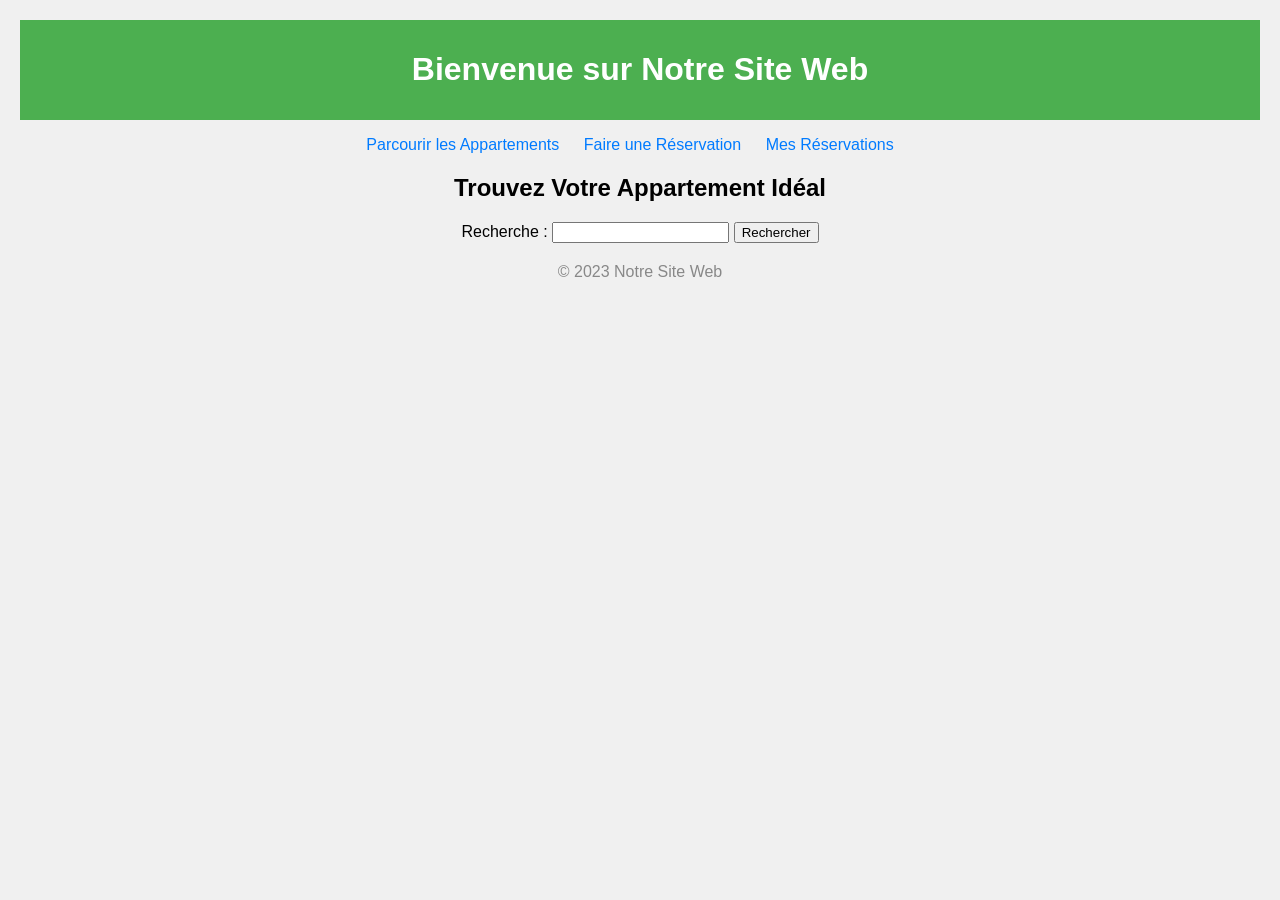
<file: font/index.html>
<!DOCTYPE html>
<html lang="fr">
<head>
    <meta charset="UTF-8">
    <meta name="viewport" content="width=device-width, initial-scale=1.0">
    <title>Accueil Public</title>
    <link rel="stylesheet" href="style.css">
    <script src="script.js" defer></script>
</head>
<body>
    <header>
        <h1>Bienvenue sur Notre Site Web</h1>
    </header>
    <nav>
        <ul>
            <li><a href="#">Parcourir les Appartements</a></li>
            <li><a href="#">Faire une Réservation</a></li>
            <li><a href="#">Mes Réservations</a></li>
        </ul>
    </nav>
    <section>
        <h2>Trouvez Votre Appartement Idéal</h2>
        <form id="searchForm">
            <label for="searchTerm">Recherche :</label>
            <input type="text" id="searchTerm" name="searchTerm" required>
            <button type="submit">Rechercher</button>
        </form>
        <div id="searchResults">
        </div>
    </section>
    <footer>
        <p>&copy; 2023 Notre Site Web</p>
    </footer>
</body>
</html>
</file>
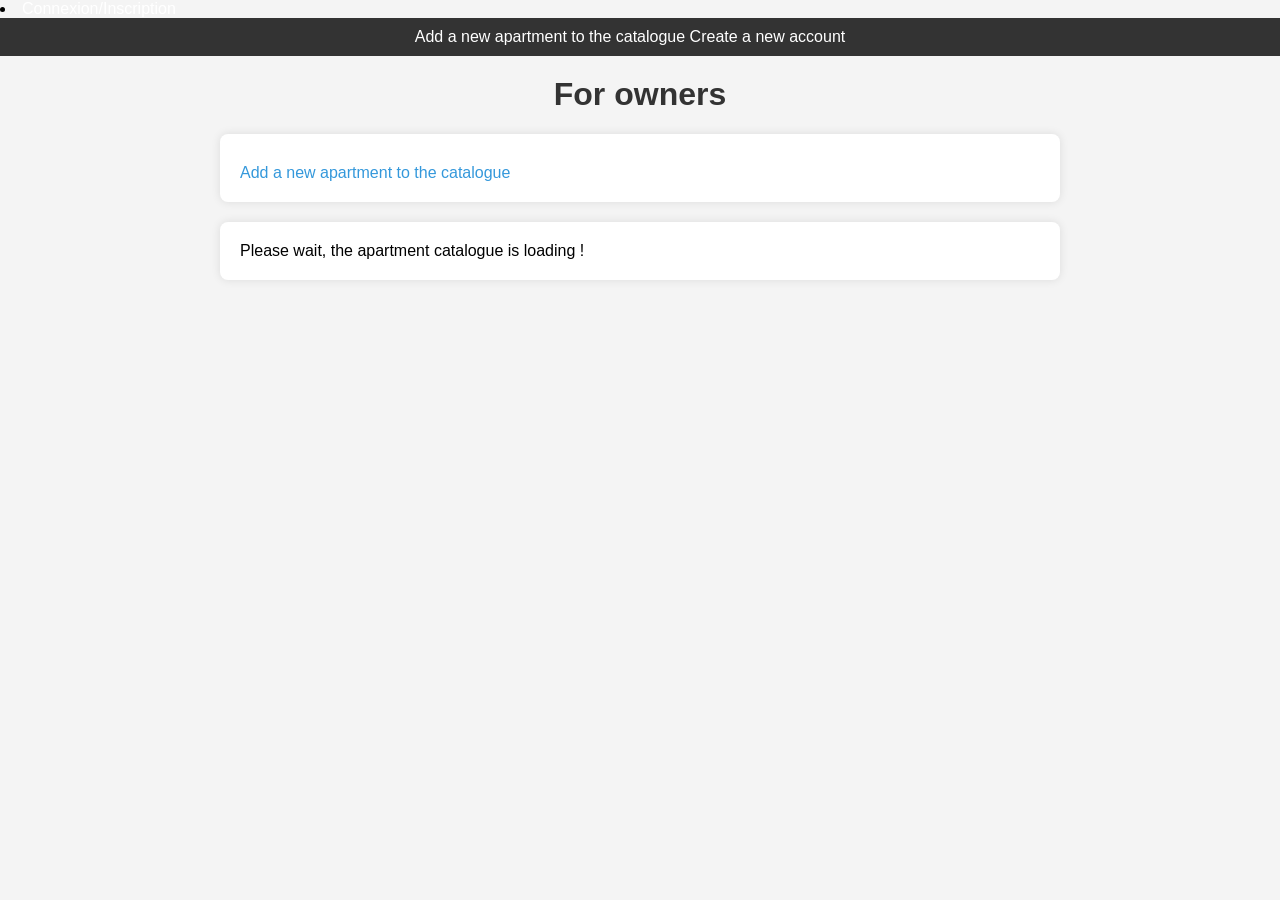
<file: projet - Copie/front/index.html>
<!doctype html>
<html lang="en">
  <head>
    <meta charset="UTF-8" />
    <meta name="viewport" content="width=device-width, initial-scale=1.0" />
    <meta http-equiv="X-UA-Compatible" content="ie=edge" />
    <title>Apartment Rental</title>
    <link rel="stylesheet" href="style.css" />
    <script src="global.js"></script>
    <div id="menu-container">
    </div>
    
  </head>
  <body>
    <section>
      <ul>
        <li>
          <a href="./add.html">Add a new apartment to the catalogue</a>
          <a href="./signup.html">Create a new account</a>
        </li>
      </ul>
    </section>
    <h1>For owners</h1>
        <div class="content">
            <a href="./add.html">Add a new apartment to the catalogue</a>
        </div>
        <ul class="content" id="data-to-replace">
        Please wait, the apartment catalogue is loading !
        </ul>


    <script src="index.js"></script>
  </body>
</html>
</file>
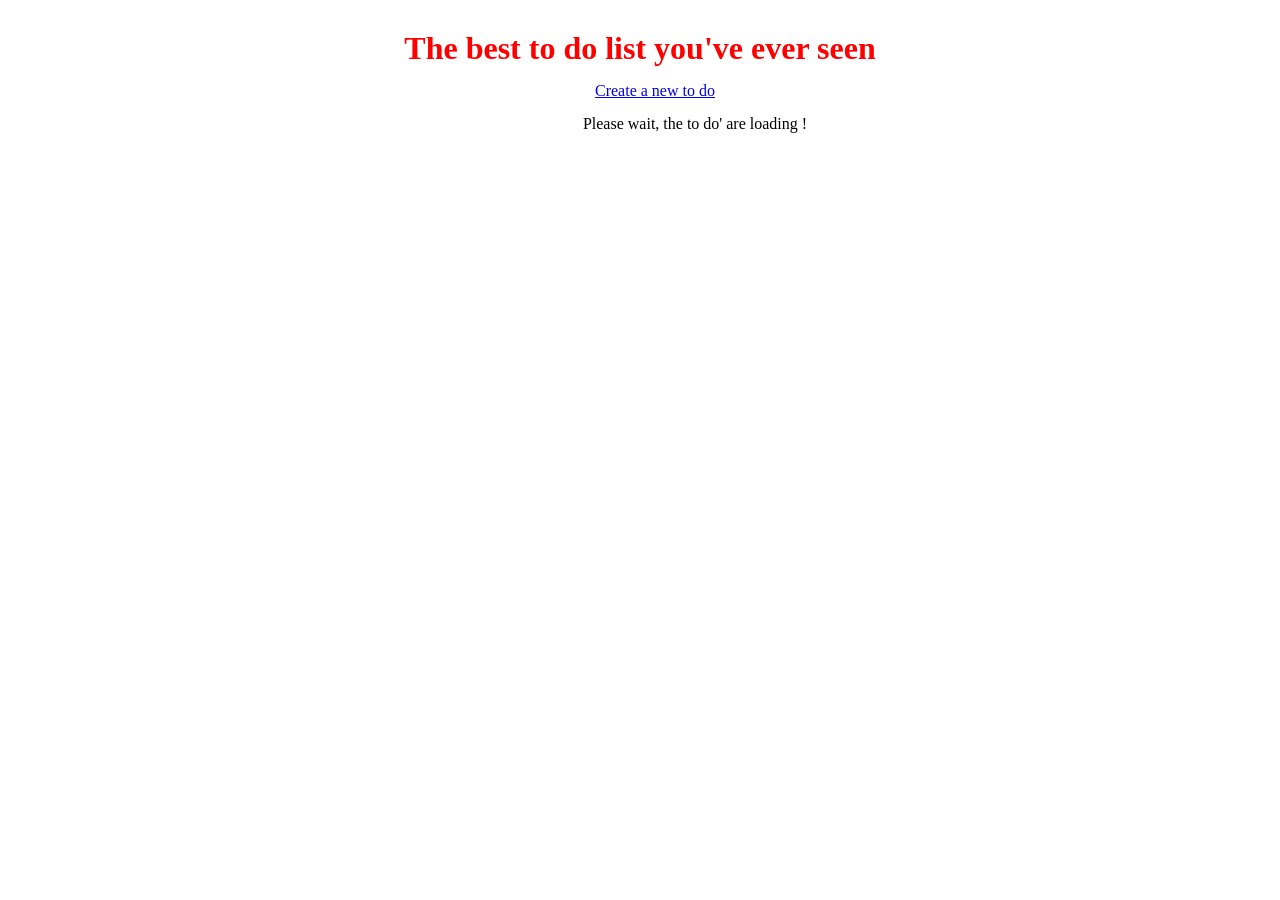
<file: TP API Correction/front/index.html>
<!doctype html>
<html lang="en">
  <head>
    <meta charset="UTF-8" />
    <meta name="viewport" content="width=device-width, initial-scale=1.0" />
    <meta http-equiv="X-UA-Compatible" content="ie=edge" />
    <title>Mon site web</title>
    <link rel="stylesheet" href="style.css" />
  </head>
  <body>
    <h1>The best to do list you've ever seen</h1>
    <div class="content">
      <a href="./create.html">Create a new to do</a>
    </div>
    <ul class="content" id="data-to-replace">
      Please wait, the to do' are loading !
    </ul>

    <script src="index.js"></script>
  </body>
</html>
</file>
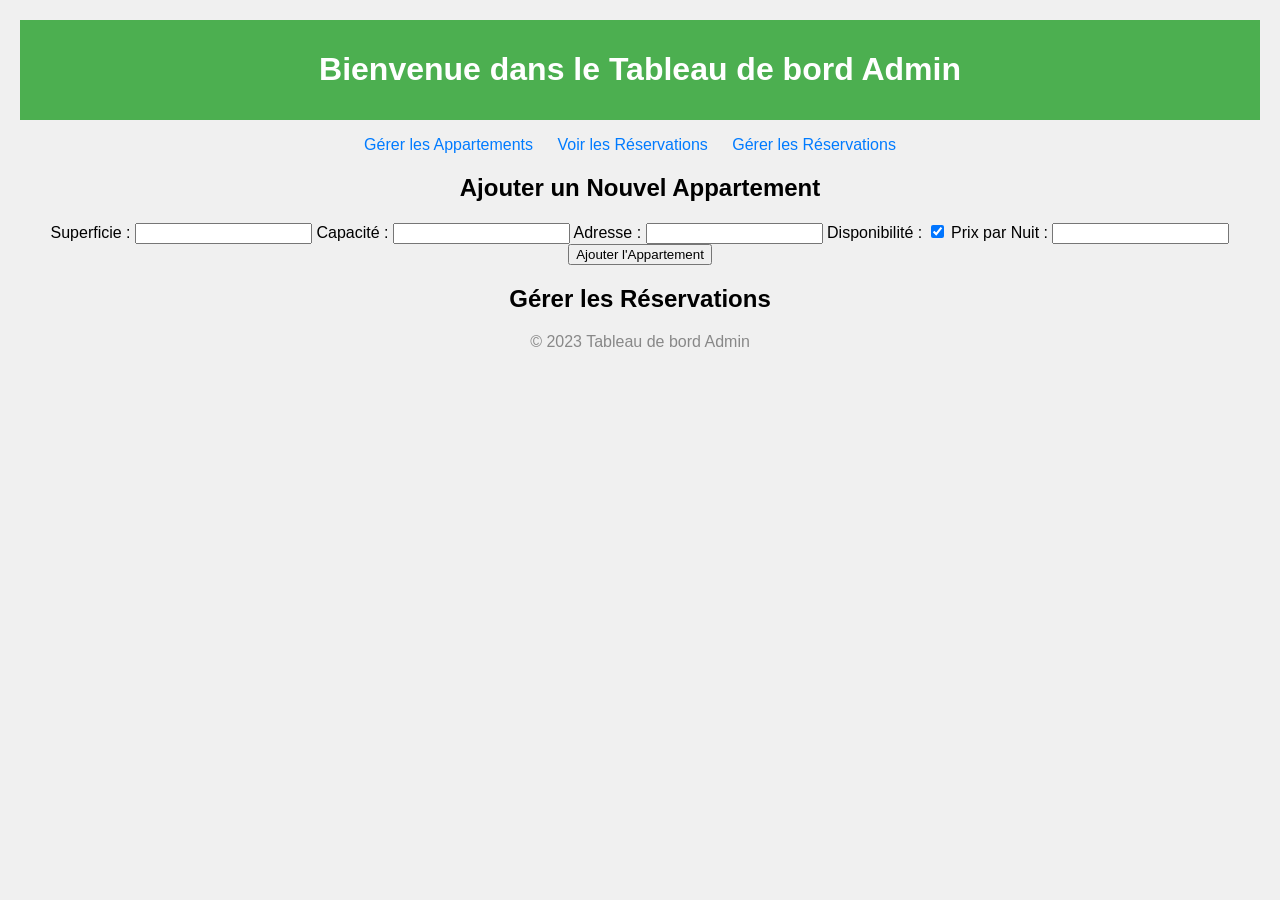
<file: font/admin_dashboard.html>
<!-- admin_dashboard.html -->
<!DOCTYPE html>
<html lang="fr">
<head>
    <meta charset="UTF-8">
    <meta name="viewport" content="width=device-width, initial-scale=1.0">
    <title>Tableau de bord Admin</title>
    <link rel="stylesheet" href="style.css">
    <script src="script.js" defer></script>
</head>
<body>
    <header>
        <h1>Bienvenue dans le Tableau de bord Admin</h1>
    </header>
    <nav>
        <ul>
            <li><a href="#">Gérer les Appartements</a></li>
            <li><a href="#">Voir les Réservations</a></li>
            <li><a href="#">Gérer les Réservations</a></li>
        </ul>
    </nav>
    <section>
        <h2>Ajouter un Nouvel Appartement</h2>
        <form action="/admin/add-apartment" method="post">
            <label for="area">Superficie :</label>
            <input type="text" id="area" name="area" required>

            <label for="capacity">Capacité :</label>
            <input type="text" id="capacity" name="capacity" required>

            <label for="address">Adresse :</label>
            <input type="text" id="address" name="address" required>

            <label for="availability">Disponibilité :</label>
            <input type="checkbox" id="availability" name="availability" checked>

            <label for="price">Prix par Nuit :</label>
            <input type="text" id="price" name="price" required>

            <button type="submit">Ajouter l'Appartement</button>
        </form>

        <h2>Gérer les Réservations</h2>
        <!-- Ajouter ici l'interface de gestion des réservations -->
    </section>
    <footer>
        <p>&copy; 2023 Tableau de bord Admin</p>
    </footer>
</body>
</html>
</file>
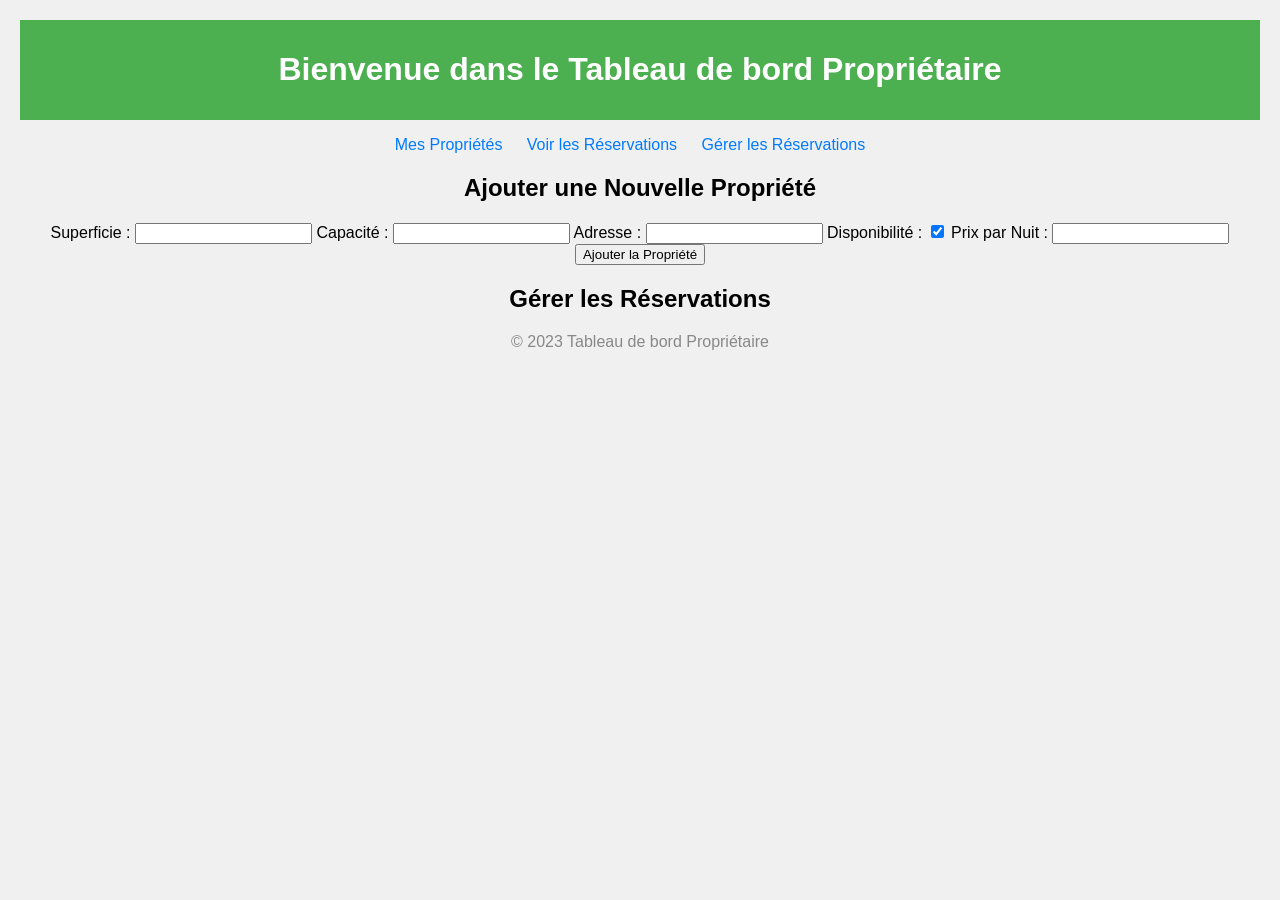
<file: font/owner_dashboard.html>
<!DOCTYPE html>
<html lang="fr">
<head>
    <meta charset="UTF-8">
    <meta name="viewport" content="width=device-width, initial-scale=1.0">
    <title>Tableau de bord Propriétaire</title>
    <link rel="stylesheet" href="style.css">
    <script src="script.js" defer></script>
</head>
<body>
    <header>
        <h1>Bienvenue dans le Tableau de bord Propriétaire</h1>
    </header>
    <nav>
        <ul>
            <li><a href="#">Mes Propriétés</a></li>
            <li><a href="#">Voir les Réservations</a></li>
            <li><a href="#">Gérer les Réservations</a></li>
        </ul>
    </nav>
    <section>
        <h2>Ajouter une Nouvelle Propriété</h2>
        <form action="/owner/add-property" method="post">
            <label for="area">Superficie :</label>
            <input type="text" id="area" name="area" required>

            <label for="capacity">Capacité :</label>
            <input type="text" id="capacity" name="capacity" required>

            <label for="address">Adresse :</label>
            <input type="text" id="address" name="address" required>

            <label for="availability">Disponibilité :</label>
            <input type="checkbox" id="availability" name="availability" checked>

            <label for="price">Prix par Nuit :</label>
            <input type="text" id="price" name="price" required>

            <button type="submit">Ajouter la Propriété</button>
        </form>

        <h2>Gérer les Réservations</h2>
        <!-- Ajouter ici l'interface de gestion des réservations -->
    </section>
    <footer>
        <p>&copy; 2023 Tableau de bord Propriétaire</p>
    </footer>
</body>
</html>
</file>
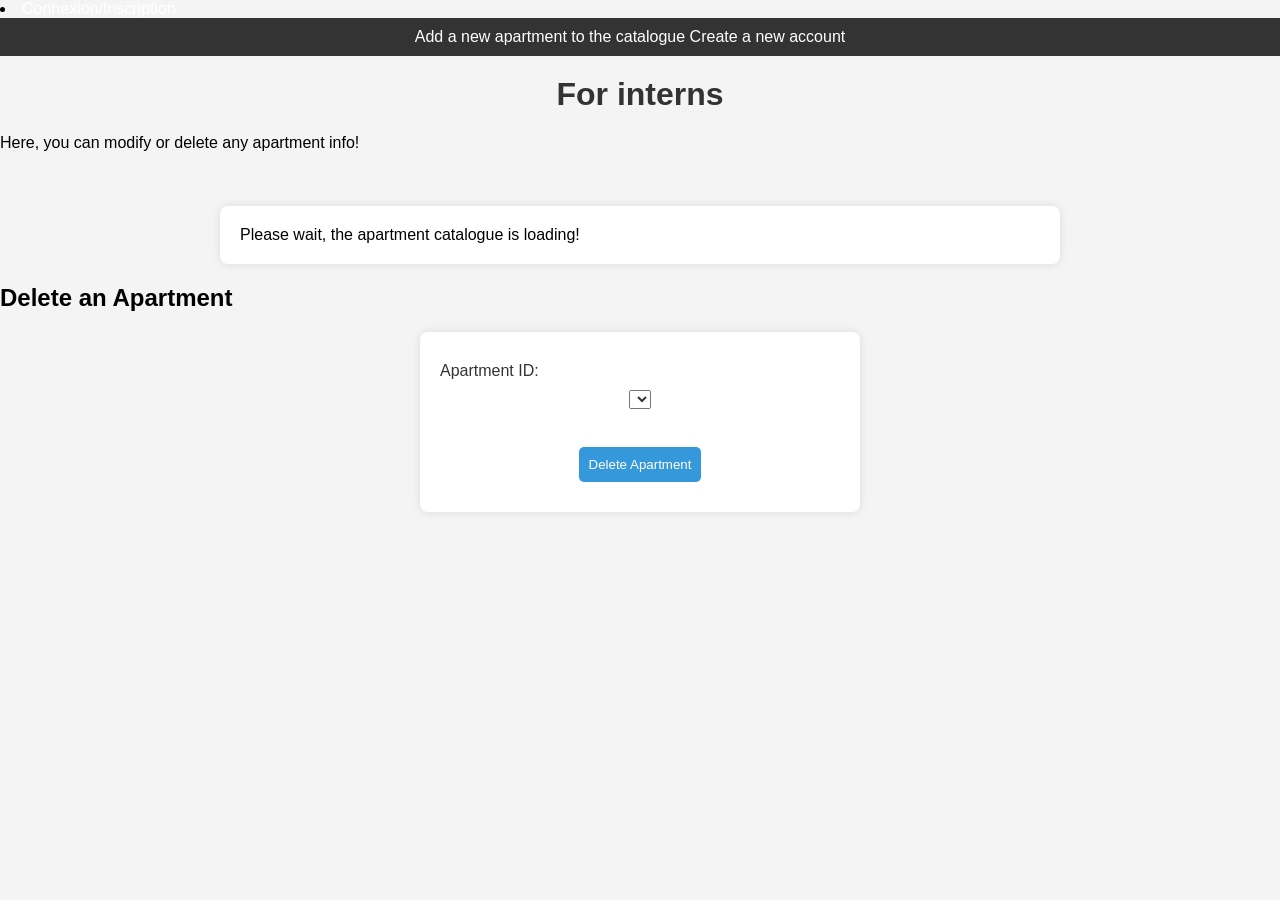
<file: projet - Copie/front/apartment_delete.html>
<!DOCTYPE html>
<html lang="en">
<head>
    <meta charset="UTF-8" />
    <meta name="viewport" content="width=device-width, initial-scale=1.0" />
    <meta http-equiv="X-UA-Compatible" content="ie=edge" />
    <title>Apartment Rental</title>
    <link rel="stylesheet" href="style.css" />
    <script src="global.js"></script>
    <div id="menu-container">
    </div>
</head>
<body>
    <section>
        <ul>
            <li>
                <a href="./add.html">Add a new apartment to the catalogue</a>
                <a href="./signup.html">Create a new account</a>
            </li>
        </ul>
    </section>
    <h1>For interns</h1>
    <p>Here, you can modify or delete any apartment info!</p><br>
    <div class="content" id="data-to-replace">
        Please wait, the apartment catalogue is loading!
    </div>
    <h2>Delete an Apartment</h2>
    <form id="apartment_delete">
        <label for="apartment-id">Apartment ID:</label>
    <select id="apartment-id" name="apartment-id"></select><br />

        <button type="submit">Delete Apartment</button>
    </form>

    <script src="apartment_delete.js"></script>
    <script src="index.js"></script>
</body>
</html>
</file>
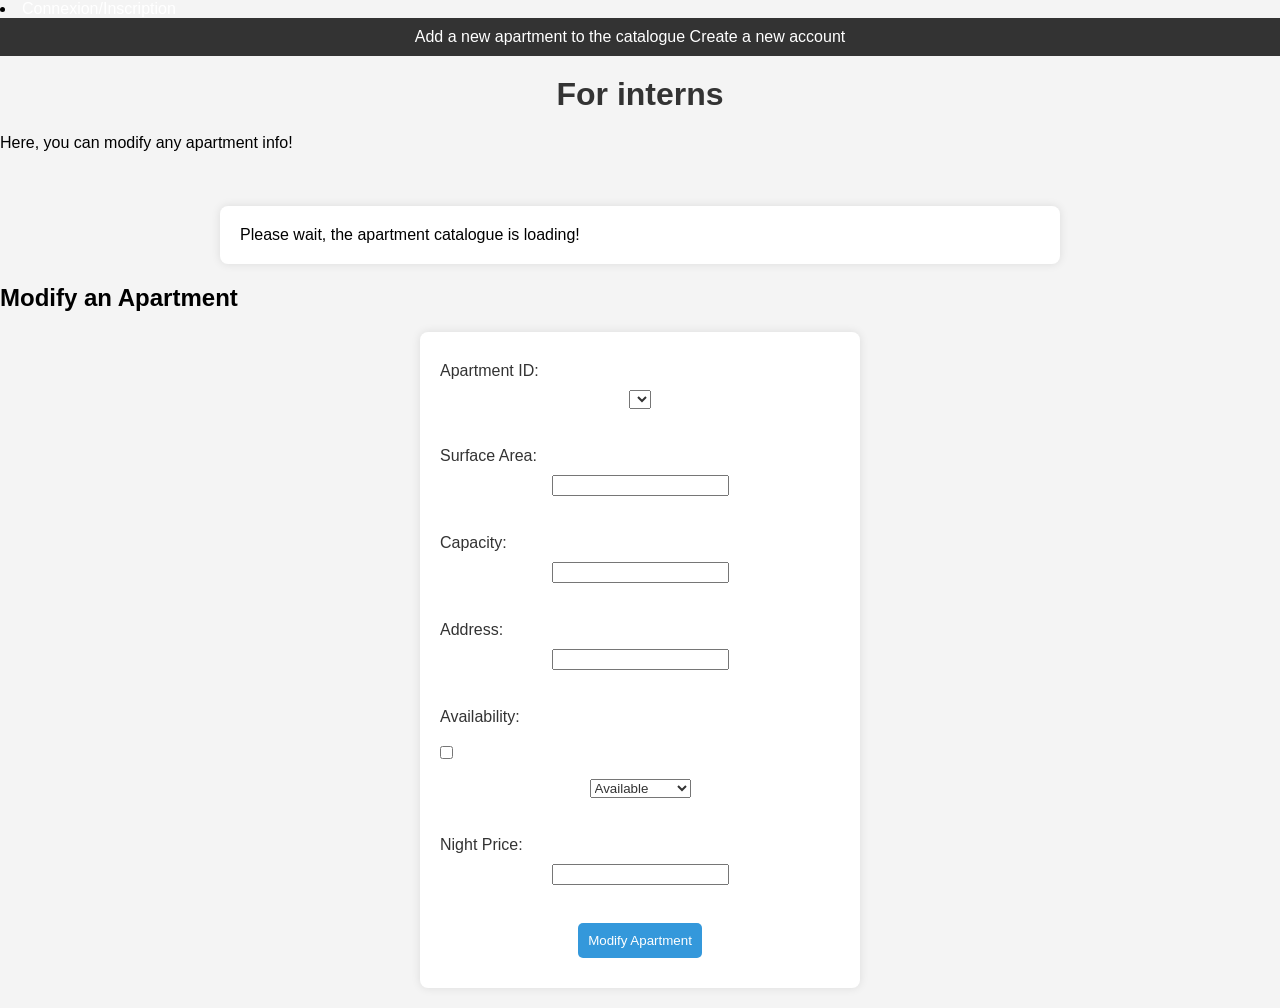
<file: projet - Copie/front/apartment_edit.html>
<!DOCTYPE html>
<html lang="en">
<head>
    <meta charset="UTF-8" />
    <meta name="viewport" content="width=device-width, initial-scale=1.0" />
    <meta http-equiv="X-UA-Compatible" content="ie=edge" />
    <title>Apartment Rental</title>
    <link rel="stylesheet" href="style.css" />
    <script src="global.js"></script>

    <div id="menu-container">
    </div>
</head>
<body>
<section>
    <ul>
        <li>
            <a href="./add.html">Add a new apartment to the catalogue</a>
            <a href="./signup.html">Create a new account</a>
        </li>
    </ul>
</section>
<h1>For interns</h1>
<p>Here, you can modify any apartment info!</p><br>
<div class="content" id="data-to-replace">
    Please wait, the apartment catalogue is loading!
</div>

<h2>Modify an Apartment</h2>
<form id="apartment_edit">
    <label for="apartment-id">Apartment ID:</label>
    <select id="apartment-id" name="apartment-id"></select><br />

    <label for="surface-area">Surface Area:</label>
    <input type="text" id="surface-area" name="surface-area" /><br />

    <label for="capacity">Capacity:</label>
    <input type="text" id="capacity" name="capacity" /><br />

    <label for="address">Address:</label>
    <input type="text" id="address" name="address" /><br />

    <label for="availability">Availability:</label>
    <input type="checkbox" id="availability" name="availability">
    <select id="availability" name="availability">
        <option value="true">Available</option>
        <option value="false">Not Available</option>
    </select><br />


    <label for="night-price">Night Price:</label>
    <input type="text" id="night-price" name="night-price" /><br />

    <button type="submit">Modify Apartment</button>
</form>
<script src="apartment_edit.js"></script>


</body>
</html>
</file>
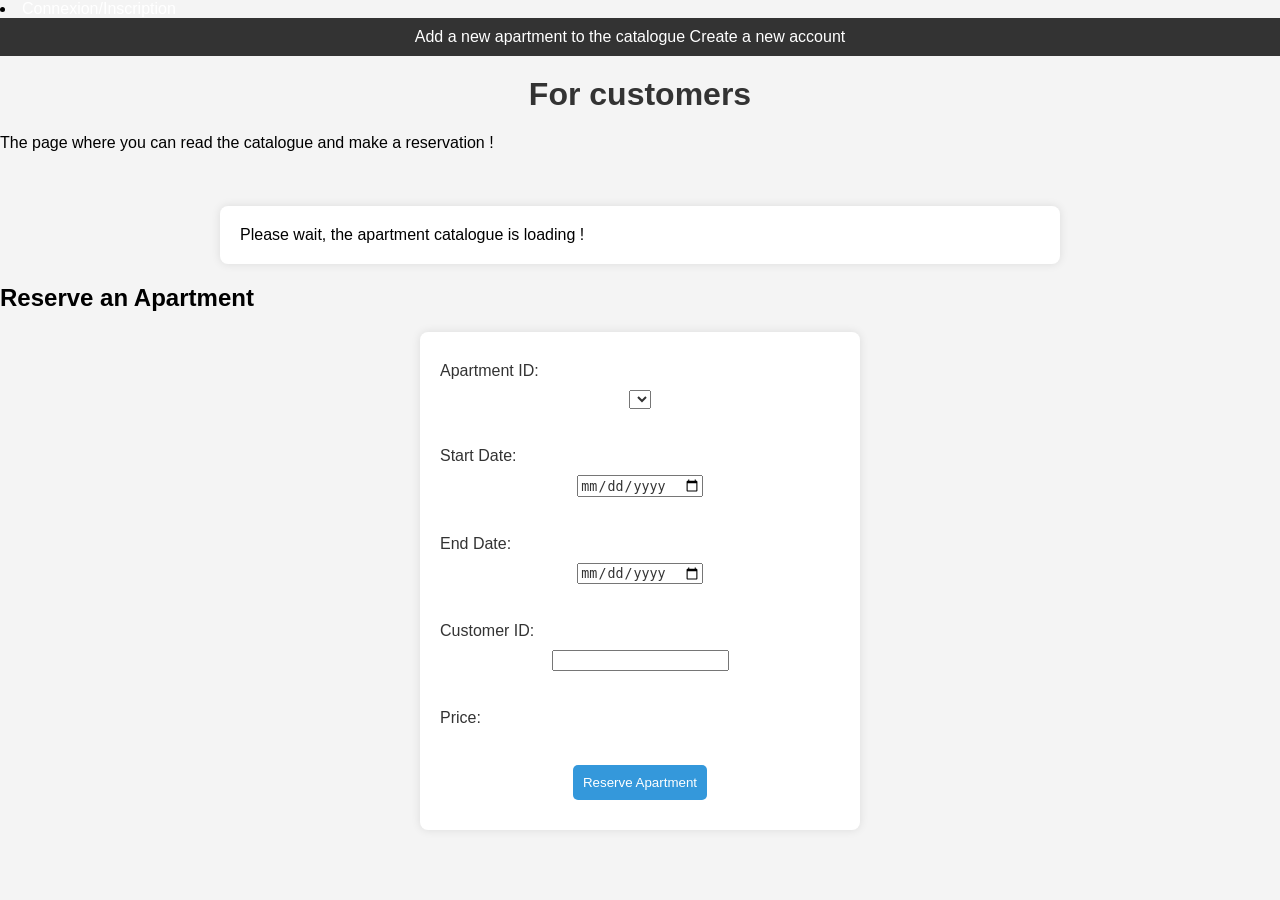
<file: projet - Copie/front/reservation.html>
<!DOCTYPE html>
<html lang="en">
  <head>
    <meta charset="UTF-8" />
    <meta name="viewport" content="width=device-width, initial-scale=1.0" />
    <meta http-equiv="X-UA-Compatible" content="ie=edge" />
    <title>Apartment Rental</title>
    <link rel="stylesheet" href="style.css" />
    <script src="global.js"></script>
    <div id="menu-container">
    </div>
  </head>
  <body>
    <section>
      <ul>
        <li>
          <a href="./add.html">Add a new apartment to the catalogue</a>
          <a href="./signup.html">Create a new account</a>
        </li>
      </ul>
    </section>
    <h1>For customers</h1>
    <p>The page where you can read the catalogue and make a reservation !</p><br>
    <div class="content" id="data-to-replace">
      Please wait, the apartment catalogue is loading !
    </div>

    <h2>Reserve an Apartment</h2>
<form id="reservation-form">
  <label for="apartment-id">Apartment ID:</label>
  <select id="apartment-id" name="apartment-id"></select><br />

  <label for="start-date">Start Date:</label>
  <input type="date" id="start-date" name="start-date" required /><br />

  <label for="end-date">End Date:</label>
  <input type="date" id="end-date" name="end-date" required /><br />

  <label for="customer-id">Customer ID:</label>
  <input type="text" id="customer-id" name="customer-id" required /><br />

  <label for="price">Price:</label>
  <span id="priceDisplay"></span><br />

  <button type="submit">Reserve Apartment</button>
</form>


    <script src="reservation.js"></script>
    <script src="index.js"></script>

  </body>
</html>
</file>
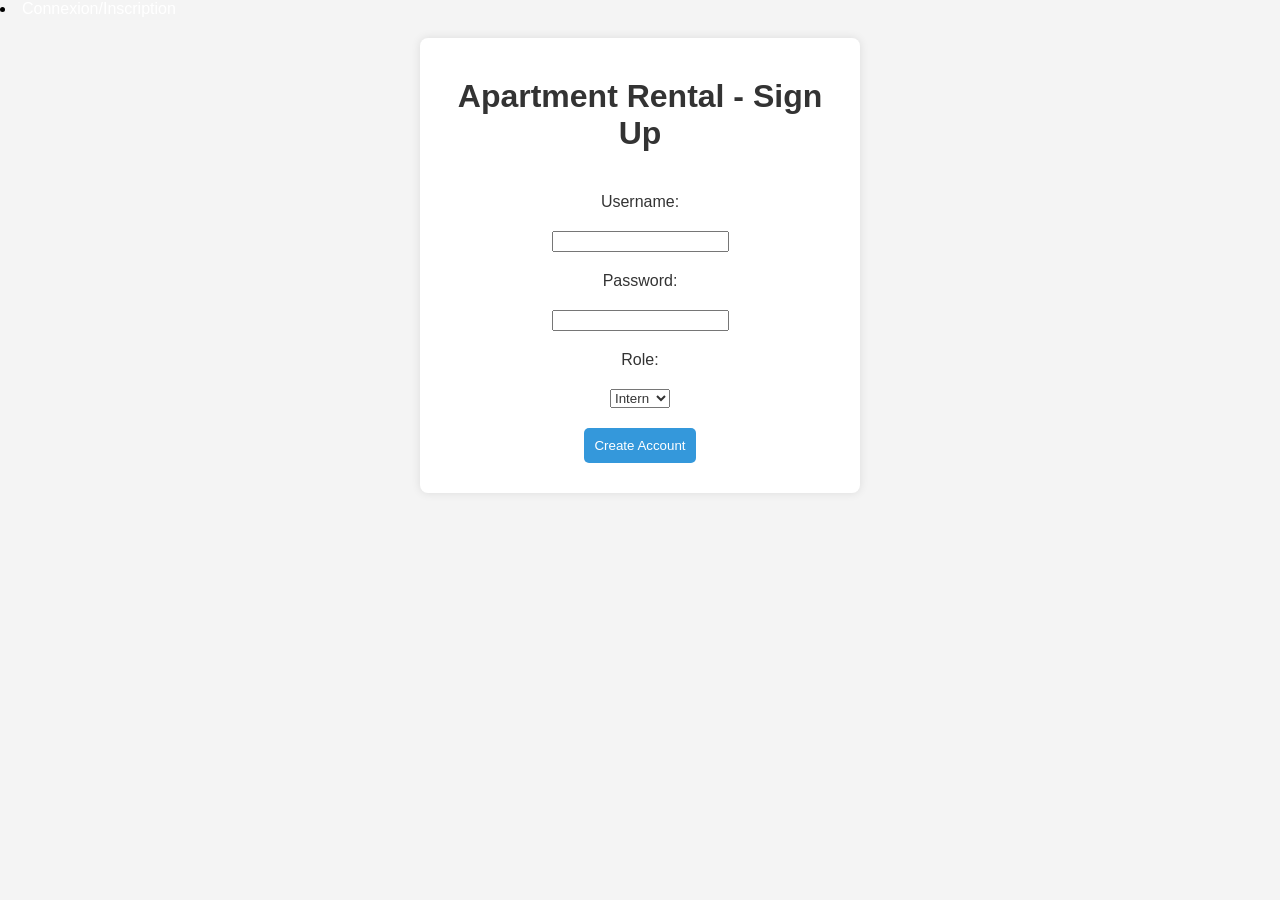
<file: projet - Copie/front/signup.html>
<!DOCTYPE html>
<html lang="en">
<head>
    <meta charset="UTF-8" />
    <meta name="viewport" content="width=device-width, initial-scale=1.0" />
    <meta http-equiv="X-UA-Compatible" content="ie=edge" />
    <title>Apartment Rental</title>
    <link rel="stylesheet" href="style.css" />
    <script src="global.js"></script>
    <div id="menu-container">
    </div>
</head>
<body>
    <div id="signup-form" class="form-container">
        <h1>Apartment Rental - Sign Up</h1>
        <div id="message-container"></div>
        <label for="username">Username:</label>
        <input type="text" name="username" id="username" />

        <label for="password">Password:</label>
        <input type="password" name="password" id="password" />

        <label for="role">Role:</label>
        <select name="role" id="role">
            <option value="intern">Intern</option>
            <option value="admin">Admin</option>
            <option value="user">User</option>
        </select>

        <button id="apartment">Create Account</button>
    </div>
    <script src="signup.js"></script>
</body>
</html>
</file>
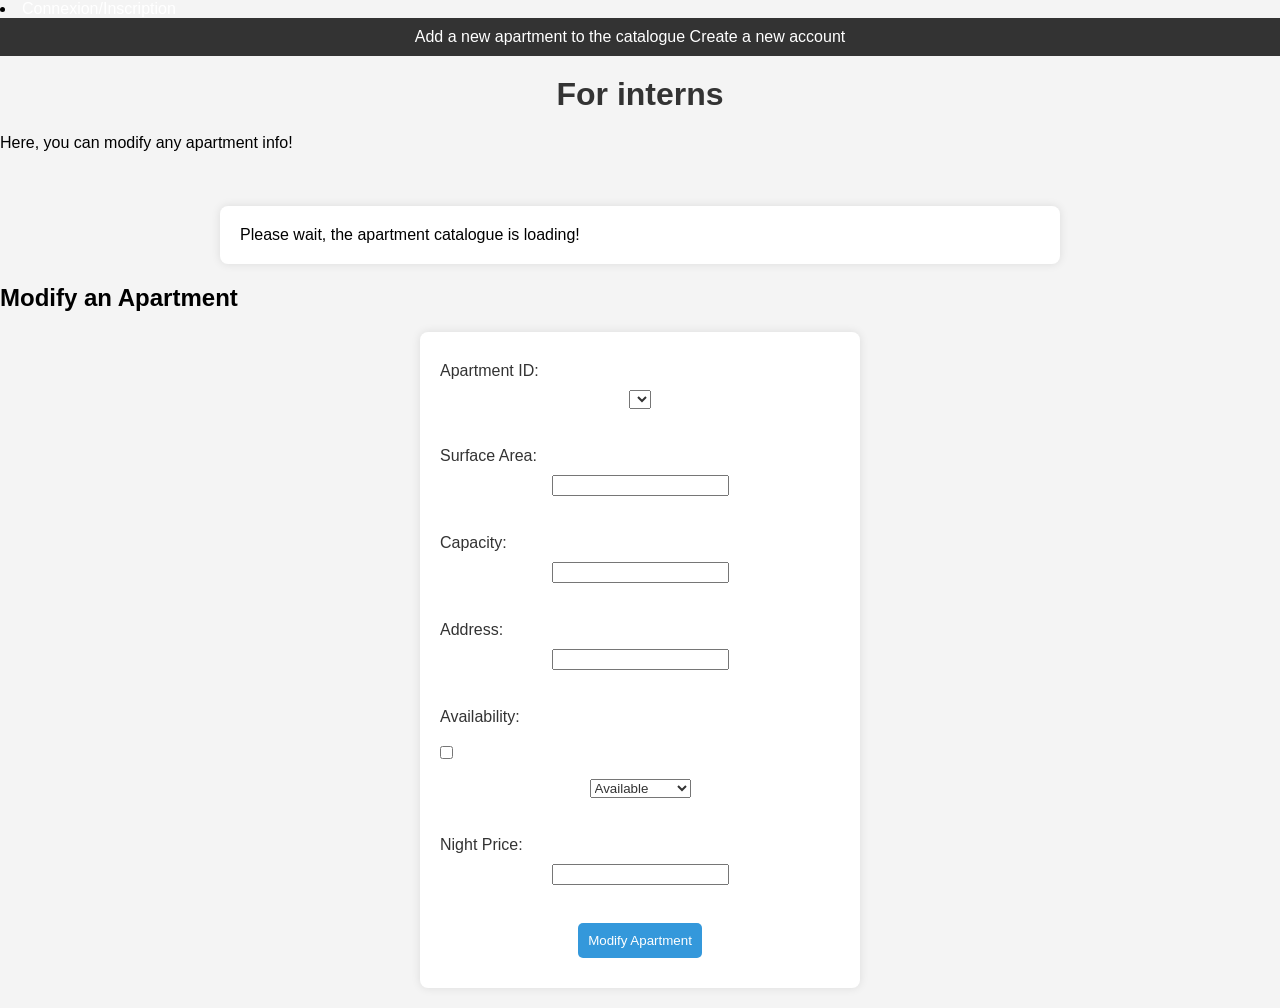
<file: projet/front/apartment_edit.html>
<!DOCTYPE html>
<html lang="en">
<head>
    <meta charset="UTF-8" />
    <meta name="viewport" content="width=device-width, initial-scale=1.0" />
    <meta http-equiv="X-UA-Compatible" content="ie=edge" />
    <title>Apartment Rental</title>
    <link rel="stylesheet" href="style.css" />
    <script src="global.js"></script>
    <div id="menu-container">
    </div>
</head>
<body>
<section>
    <ul>
        <li>
            <a href="./add.html">Add a new apartment to the catalogue</a>
            <a href="./signup.html">Create a new account</a>
        </li>
    </ul>
</section>
<h1>For interns</h1>
<p>Here, you can modify any apartment info!</p><br>
<div class="content" id="data-to-replace">
    Please wait, the apartment catalogue is loading!
</div>

<h2>Modify an Apartment</h2>
<form id="apartment_edit">
    <label for="apartment-id">Apartment ID:</label>
    <select id="apartment-id" name="apartment-id"></select><br />

    <label for="surface-area">Surface Area:</label>
    <input type="text" id="surface-area" name="surface-area" /><br />

    <label for="capacity">Capacity:</label>
    <input type="text" id="capacity" name="capacity" /><br />

    <label for="address">Address:</label>
    <input type="text" id="address" name="address" /><br />

    <label for="availability">Availability:</label>
    <input type="checkbox" id="availability" name="availability">
    <select id="availability" name="availability">
        <option value="true">Available</option>
        <option value="false">Not Available</option>
    </select><br />


    <label for="night-price">Night Price:</label>
    <input type="text" id="night-price" name="night-price" /><br />

    <button type="submit">Modify Apartment</button>
</form>
<script src="index.js"></script>
<script src="apartment_edit.js"></script>
</body>
</html>
</file>
<file: font/style.css>
/* style.css */
body {
    font-family: 'Segoe UI', Tahoma, Geneva, Verdana, sans-serif;
    background-color: #f0f0f0;
    margin: 0;
    padding: 20px;
    text-align: center;
}

header {
    background-color: #4CAF50;
    color: white;
    padding: 10px;
}

nav {
    margin-top: 10px;
}

nav ul {
    list-style: none;
    padding: 0;
}

nav ul li {
    display: inline;
    margin-right: 20px;
}

nav ul li a {
    text-decoration: none;
    color: #007bff;
}

footer {
    margin-top: 20px;
    color: #888;
}
</file>
<file: projet - Copie/front/style.css>
/* Global Styles */

body {
  font-family: 'Arial', sans-serif;
  background-color: #f4f4f4;
  margin: 0;
}

h1 {
  text-align: center;
  margin-top: 20px;
  color: #333;
}

/* Navigation Section Styles */

section {
  background-color: #333;
  color: #fff;
  padding: 10px;
  text-align: center;
}

ul {
  list-style-type: none;
  margin: 0;
  padding: 0;
}

ul li {
  display: inline-block;
  margin-right: 20px;
}

a {
  text-decoration: none;
  color: #fff;
}

/* Content Container Styles */

.content {
  max-width: 800px;
  margin: 20px auto;
  background-color: #fff;
  padding: 20px;
  border-radius: 8px;
  box-shadow: 0 0 10px rgba(0, 0, 0, 0.1);
}

/* Form Styles */

form {
  max-width: 400px;
  margin: 20px auto;
  background-color: #fff;
  padding: 20px;
  border-radius: 8px;
  box-shadow: 0 0 10px rgba(0, 0, 0, 0.1);
}

label,
input,
select,
button {
  display: block;
  margin: 10px auto;
  color: #333;
}

input[type="checkbox"] {
  display: inline-block;
  margin-bottom: 10px;
}

button {
  background-color: #3498db;
  color: #fff;
  padding: 10px;
  border: none;
  border-radius: 5px;
  cursor: pointer;
}

button:hover {
  background-color: #2980b9;
}

/* Links in Content Styles */

.content a {
  display: block;
  margin-top: 10px;
  color: #3498db;
}

.content a:hover {
  text-decoration: underline;
}

/* Additional Styles for Specific Pages */

#reservation-form {
  max-width: 400px;
  margin: 20px auto;
  background-color: #fff;
  padding: 20px;
  border-radius: 8px;
  box-shadow: 0 0 10px rgba(0, 0, 0, 0.1);
}
#signin-form,
#signup-form {
  max-width: 400px;
  margin: 20px auto;
  background-color: #fff;
  padding: 20px;
  border-radius: 8px;
  box-shadow: 0 0 10px rgba(0, 0, 0, 0.1);
}

#signup-form {
  display: flex;
  flex-direction: column;
  align-items: center;
}

#message-container {
  text-align: center;
  color: #ff0000;
  margin-top: 10px;
}
</file>
<file: TP API Correction/front/style.css>
* {
  margin: 15px;
}

h1 {
  text-align: center;
  color: red;
}

.content {
  text-align: center;
  width: 100%;
}

button {
  width: 80px;
}

li {
  list-style-type: none;
}

.list-item {
  display: inline-block;
  width: 100%;
}
</file>
<file: projet/front/style.css>
/* Global Styles */

body {
  font-family: 'Arial', sans-serif;
  background-color: #f4f4f4;
  margin: 0;
}

h1 {
  text-align: center;
  margin-top: 20px;
  color: #333;
}

/* Navigation Section Styles */

section {
  background-color: #333;
  color: #fff;
  padding: 10px;
  text-align: center;
}

ul {
  list-style-type: none;
  margin: 0;
  padding: 0;
}

ul li {
  display: inline-block;
  margin-right: 20px;
}

a {
  text-decoration: none;
  color: #fff;
}

/* Content Container Styles */

.content {
  max-width: 800px;
  margin: 20px auto;
  background-color: #fff;
  padding: 20px;
  border-radius: 8px;
  box-shadow: 0 0 10px rgba(0, 0, 0, 0.1);
}

/* Form Styles */

form {
  max-width: 400px;
  margin: 20px auto;
  background-color: #fff;
  padding: 20px;
  border-radius: 8px;
  box-shadow: 0 0 10px rgba(0, 0, 0, 0.1);
}

label,
input,
select,
button {
  display: block;
  margin: 10px auto;
  color: #333;
}

input[type="checkbox"] {
  display: inline-block;
  margin-bottom: 10px;
}

button {
  background-color: #3498db;
  color: #fff;
  padding: 10px;
  border: none;
  border-radius: 5px;
  cursor: pointer;
}

button:hover {
  background-color: #2980b9;
}

/* Links in Content Styles */

.content a {
  display: block;
  margin-top: 10px;
  color: #3498db;
}

.content a:hover {
  text-decoration: underline;
}

/* Additional Styles for Specific Pages */

#reservation-form {
  max-width: 400px;
  margin: 20px auto;
  background-color: #fff;
  padding: 20px;
  border-radius: 8px;
  box-shadow: 0 0 10px rgba(0, 0, 0, 0.1);
}
#signin-form,
#signup-form {
  max-width: 400px;
  margin: 20px auto;
  background-color: #fff;
  padding: 20px;
  border-radius: 8px;
  box-shadow: 0 0 10px rgba(0, 0, 0, 0.1);
}

#signup-form {
  display: flex;
  flex-direction: column;
  align-items: center;
}

#message-container {
  text-align: center;
  color: #ff0000;
  margin-top: 10px;
}
</file>
